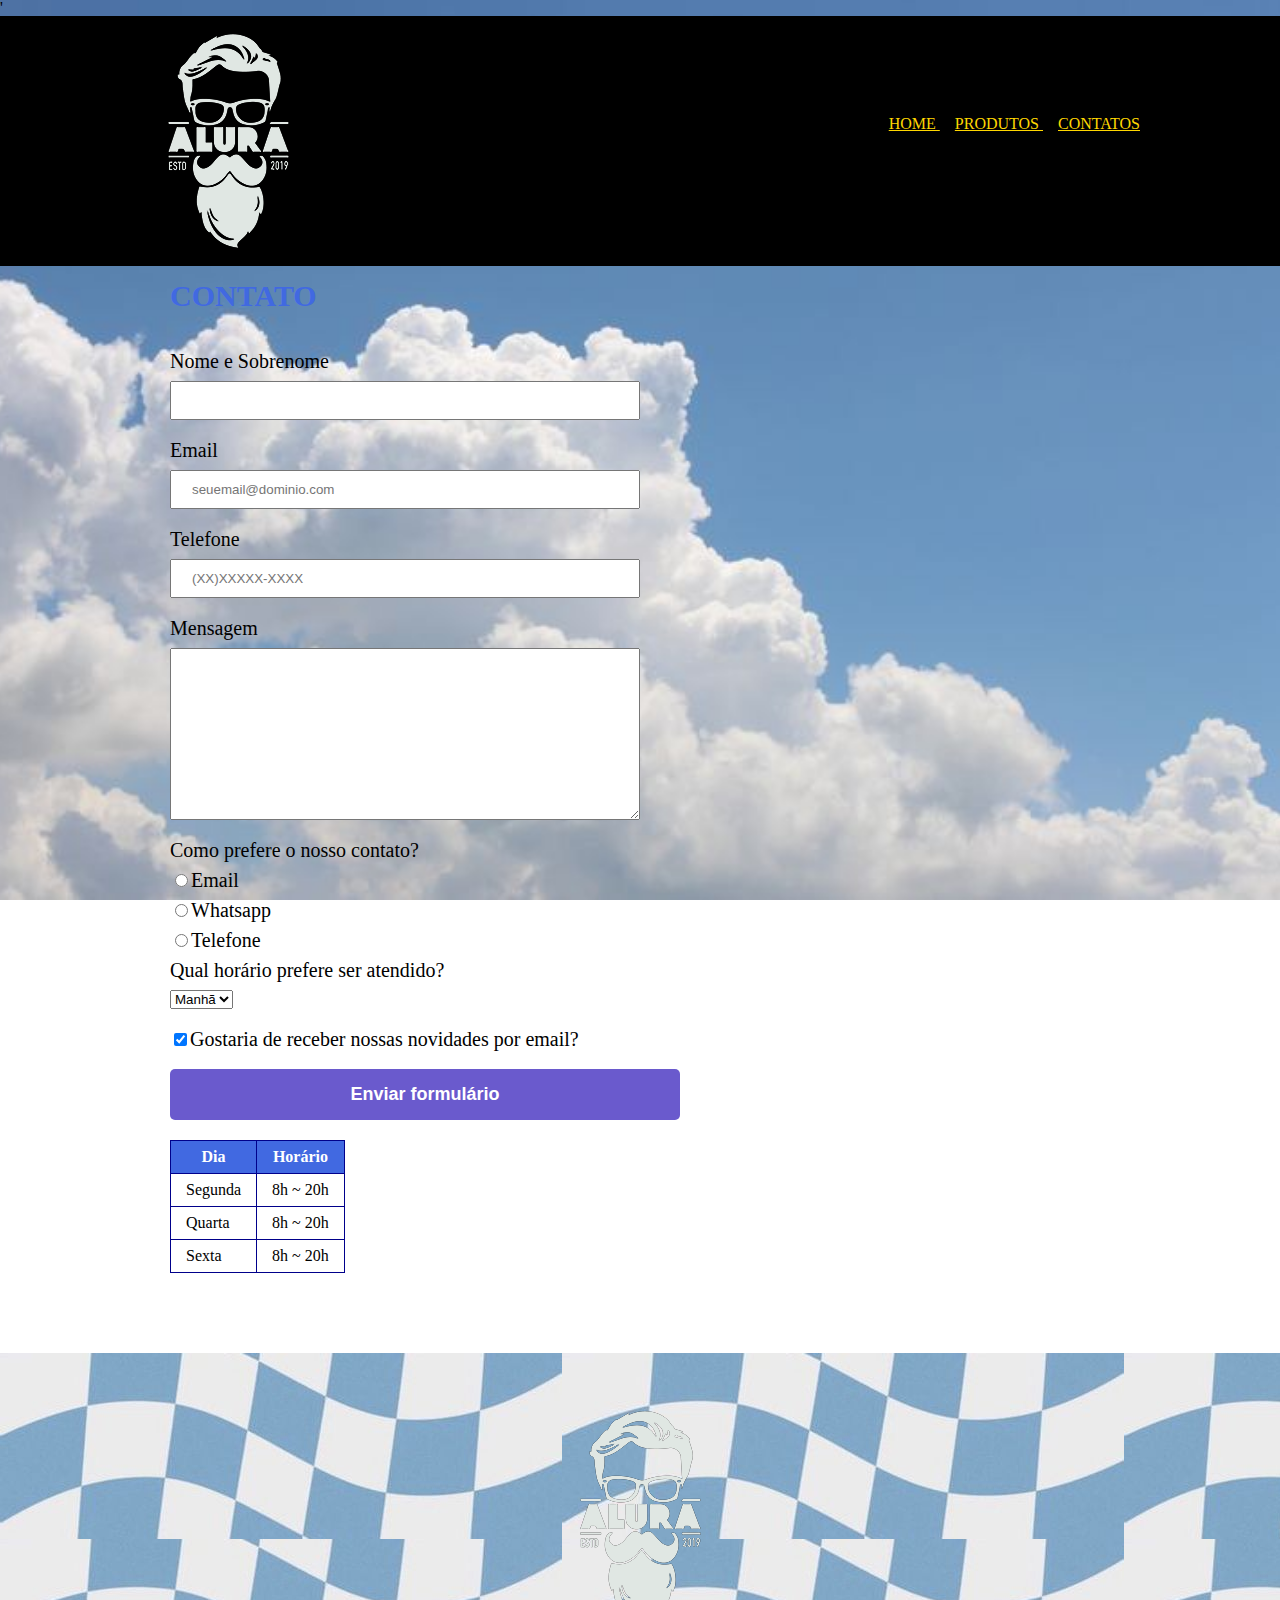
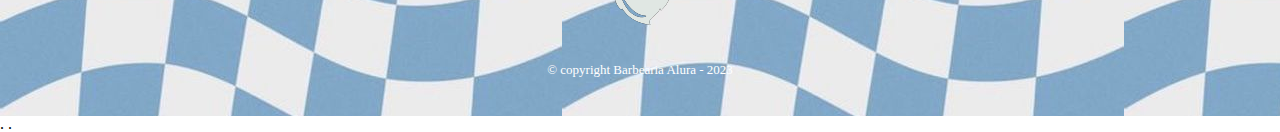
<file: index.html>
'<!DOCTYPE html>
<html lang="en" dir="ltr">
  <head>
    <meta charset="utf-8">
    <title>Contato-Barbearia Alura</title>
 <link rel="stylesheet" type="text/css" href="reset.css">
 <link rel="stylesheet" type="text/css" href="style.css">

  </head>
  <body class="og">
      <header>

        <div class="caixa">
          <h1> <img src="logo2.png" alt="Logo da Barbearia Alura"></h1>
       <nav>
         <ul>
           <li> <a href="pagina.html"> Home </a> </li>
           <li> <a href="produtos.html"> Produtos </a> </li>
           <li> <a href="index.html"> Contatos </a> </li>
         </ul>
       </nav>
          </div>
      </header>

      <main>
        <h2 class="h2"> Contato </h2>

        <form>
          <label for="nomesobrenome"> Nome e Sobrenome </label>
          <input type="text" id="nomesobrenome" class="input-padrao" required>

     <label for="email">Email</label>
     <input type="email" id="email" class="input-padrao" required placeholder="seuemail@dominio.com">

     <label for="telefone"> Telefone</label>
     <input type="tel" id="telefone" class="input-padrao" required placeholder="(XX)XXXXX-XXXX">

     <label for="mensagem">Mensagem</label>
    <textarea cols="70" rows="10" id="mensagem" class="input-padrao" required> </textarea>

    <fieldset>
      <legend> Como prefere o nosso contato?</legend>
      <label for="radio-email"><input type="radio" name="contato" value="email" id="radio-email">Email</label>
      <label for="radio-whatsapp"><input type="radio" name="contato" value="email" id="radio-whatsapp">Whatsapp</label>
      <label for="radio-telefone"><input type="radio" name="contato" value="email" id="radio-telefone">Telefone</label>
    </fieldset>
    <fieldset>
      <legend>Qual horário prefere ser atendido?</legend>
      <select>
      <option>Manhã</option>
      <option>Tarde</option>
      <option>Noite</option>
    </select>
  </fieldset>
  <fieldset>
    <label class="checkbox"><input type="checkbox" checked>Gostaria de receber nossas novidades por email?</label>

    <input type="submit" value="Enviar formulário" class="enviar">
  </form>
    <table>
       <thead>
        <tr>
          <th>Dia</th>
          <th>Horário</th>
        </tr>
      </thead>
      <tbody>
        <tr>
          <td>Segunda</td>
          <td>8h ~ 20h</td>

        </tr>
        <tr>
          <td>Quarta</td>
          <td>8h ~ 20h</td>
        </tr>
        <tr>
          <td>Sexta</td>
          <td>8h ~ 20h</td>
        </tr>
    </table>
    </tbody>
  </table>
</fieldset>
     </main>

     <footer>
       <img src="logo2.png" alt="Logo da Barbearia Alura">
       <p class="copyright">&copy; copyright Barbearia Alura - 2023</p>
     </footer>
     
    .
    .
     </main>

    </body>







</html>
</file>
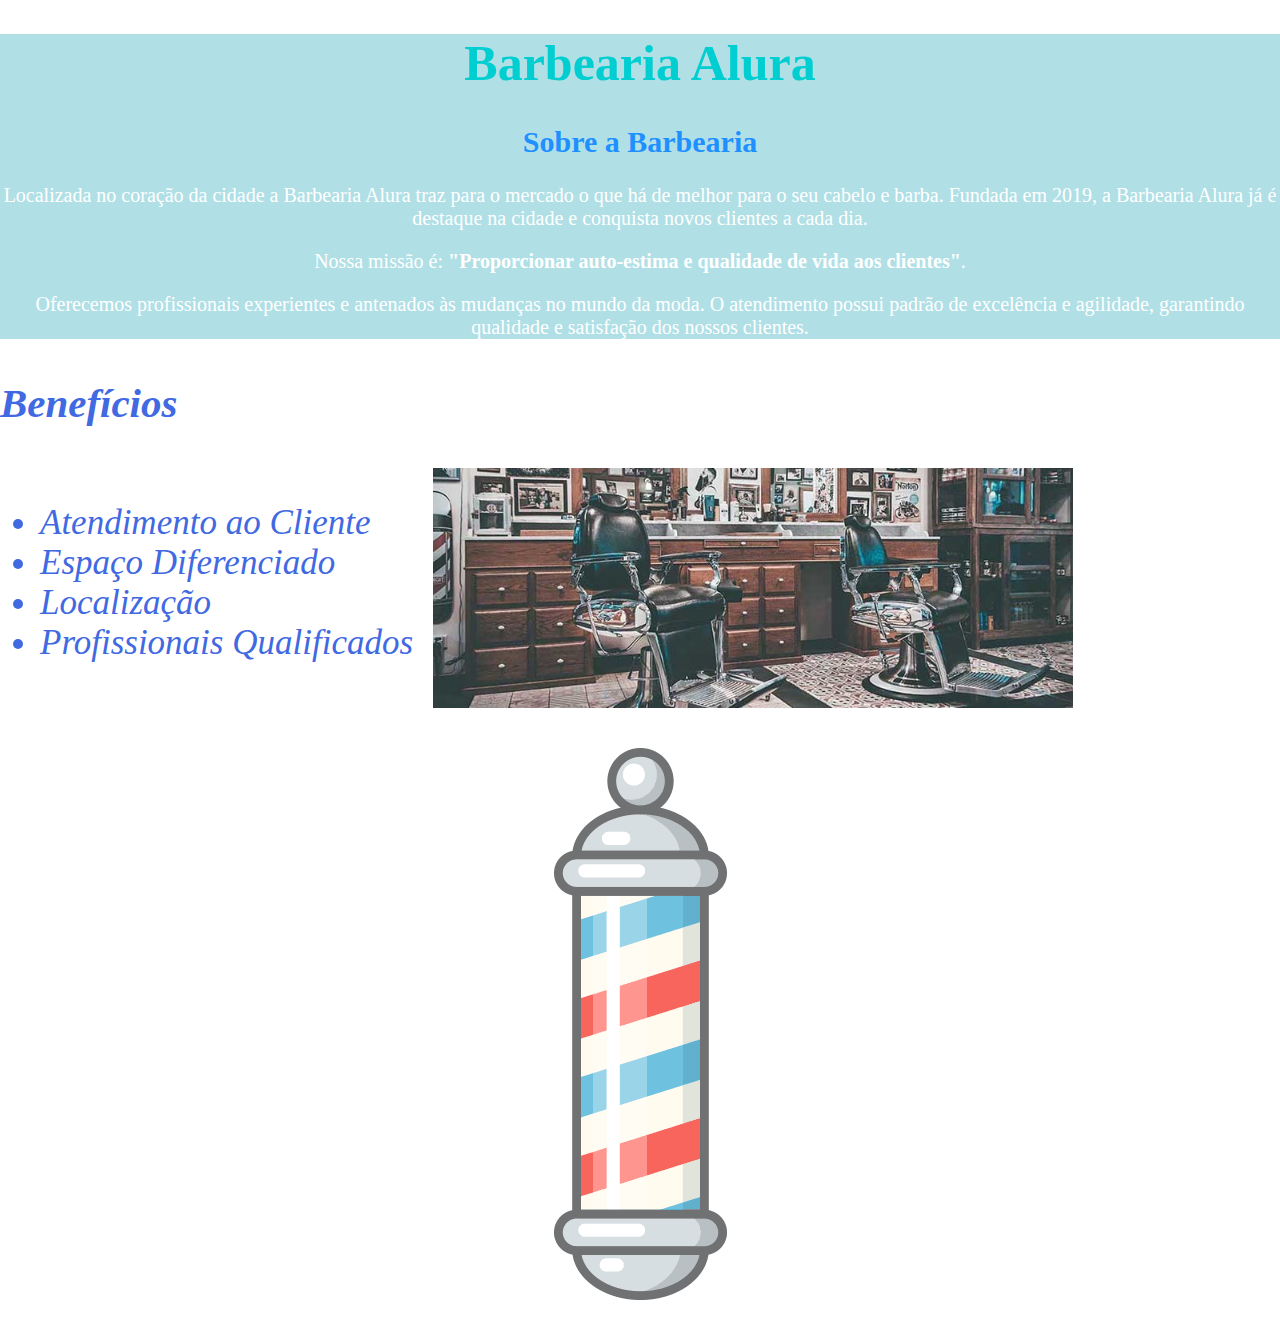
<file: aula.html>
<!DOCTYPE html>
<html lang="en" dir="ltr">
  <head>
    <meta charset="utf-8">
    <title>Barbearia Alura</title>
<link rel="stylesheet" href="style.css">
<link rel="stylesheet" href="pagina.css">



       
      <div class="principal">
    <h1 class="titulo-principal"> Barbearia Alura</h1>

    <h2 class="titulo-secundario">Sobre a Barbearia</h2>

  <center>  <p id="missao">Localizada no coração da cidade a Barbearia Alura traz para o mercado o que há de melhor para o seu cabelo e barba. Fundada em 2019, a Barbearia Alura já é destaque na cidade e conquista novos clientes a cada dia.</p>
<p id="lana">Nossa missão é: <strong>"Proporcionar auto-estima e qualidade de vida aos clientes"</strong>.</p>

<p id="juju">Oferecemos profissionais experientes e antenados às mudanças no mundo da moda. O atendimento possui padrão de excelência e agilidade, garantindo qualidade e satisfação dos nossos clientes.</p> </center>

</div>
  <div class="beneficios">

    <h3 class="titulo3"> Benefícios</h3>
    <ul>
      <li class="itens"> Atendimento ao Cliente</li>
      <li class="itens"> Espaço Diferenciado</li>
      <li class="itens"> Localização </li>
      <li class="itens"> Profissionais Qualificados </li>

    </ul>
    <img src="bluzin.jpeg" id="benefits">

  </div>

  <link rel="stysheet" href="css/documento.css">

  <section>
        <figure class="gif">
              <img src="azu.gif">
        </figure>
  </section>

  </body>
</html>
</file>
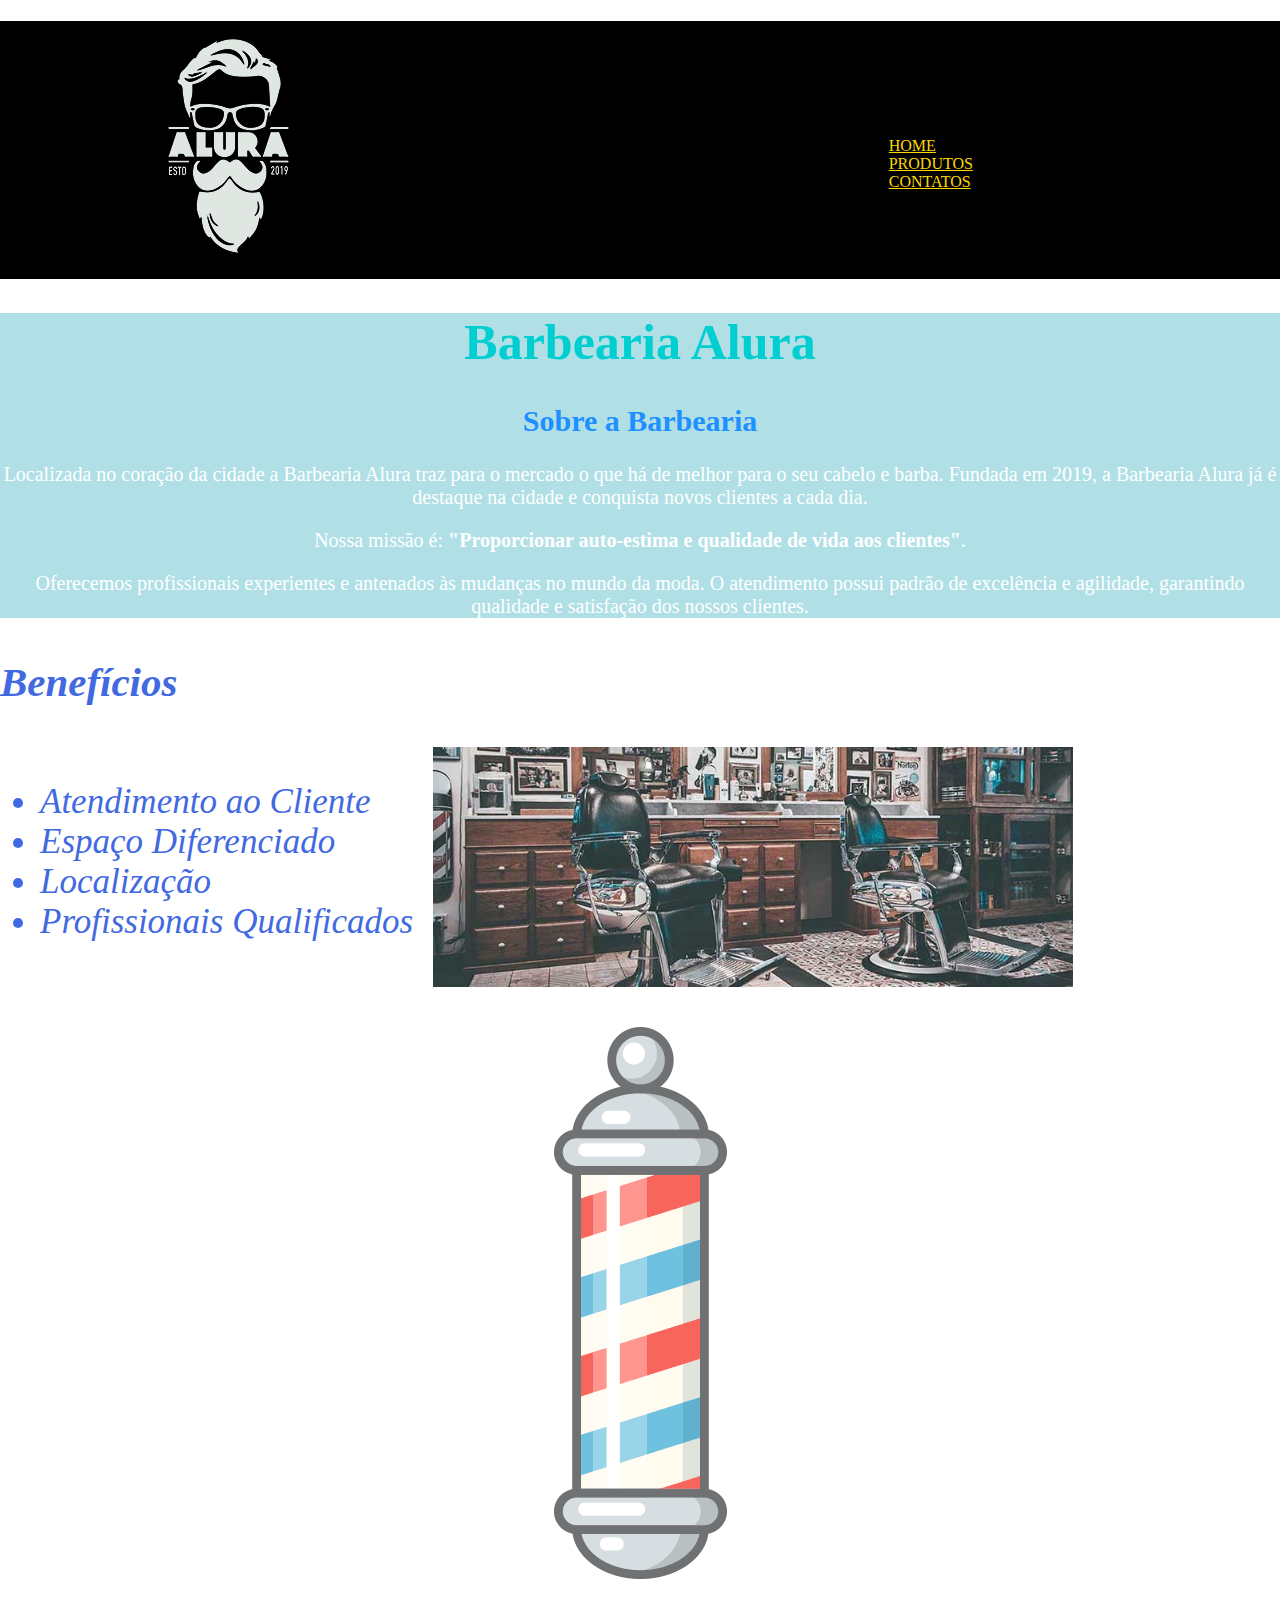
<file: pagina.html>
<!DOCTYPE html>
<html lang="en" dir="ltr">
  <head>
    <meta charset="utf-8">
    <title>Barbearia Alura</title>
<link rel="stylesheet" href="pagina.css">
<link rel="stylesheet" href="style.css">
  </head>



        <header>

        <div class="caixa">
          <h1> <img src="logo2.png" alt="Logo da Barbearia Alura"></h1>
       <nav>
         <ul>
           <li> <a href="pagina.html"> Home </a> </li>
           <li> <a href="produtos.html"> Produtos </a> </li>
           <li> <a href="index.html"> Contatos </a> </li>
         </ul>
       </nav>
          </div>
      </header>

      
      <div class="principal">
    <h1 class="titulo-principal"> Barbearia Alura</h1>

    <h2 class="titulo-secundario">Sobre a Barbearia</h2>

  <center>  <p id="missao">Localizada no coração da cidade a Barbearia Alura traz para o mercado o que há de melhor para o seu cabelo e barba. Fundada em 2019, a Barbearia Alura já é destaque na cidade e conquista novos clientes a cada dia.</p>
<p id="lana">Nossa missão é: <strong>"Proporcionar auto-estima e qualidade de vida aos clientes"</strong>.</p>

<p id="juju">Oferecemos profissionais experientes e antenados às mudanças no mundo da moda. O atendimento possui padrão de excelência e agilidade, garantindo qualidade e satisfação dos nossos clientes.</p> </center>

</div>
  <div class="beneficios">

    <h3 class="titulo3"> Benefícios</h3>
    <ul>
      <li class="itens"> Atendimento ao Cliente</li>
      <li class="itens"> Espaço Diferenciado</li>
      <li class="itens"> Localização </li>
      <li class="itens"> Profissionais Qualificados </li>

    </ul>
    <img src="bluzin.jpeg" id="benefits">

  </div>

  <link rel="stysheet" href="css/documento.css">

  <section>
        <figure class="gif">
              <img src="azu.gif">
        </figure>
  </section>

  </body>
</html>
</file>
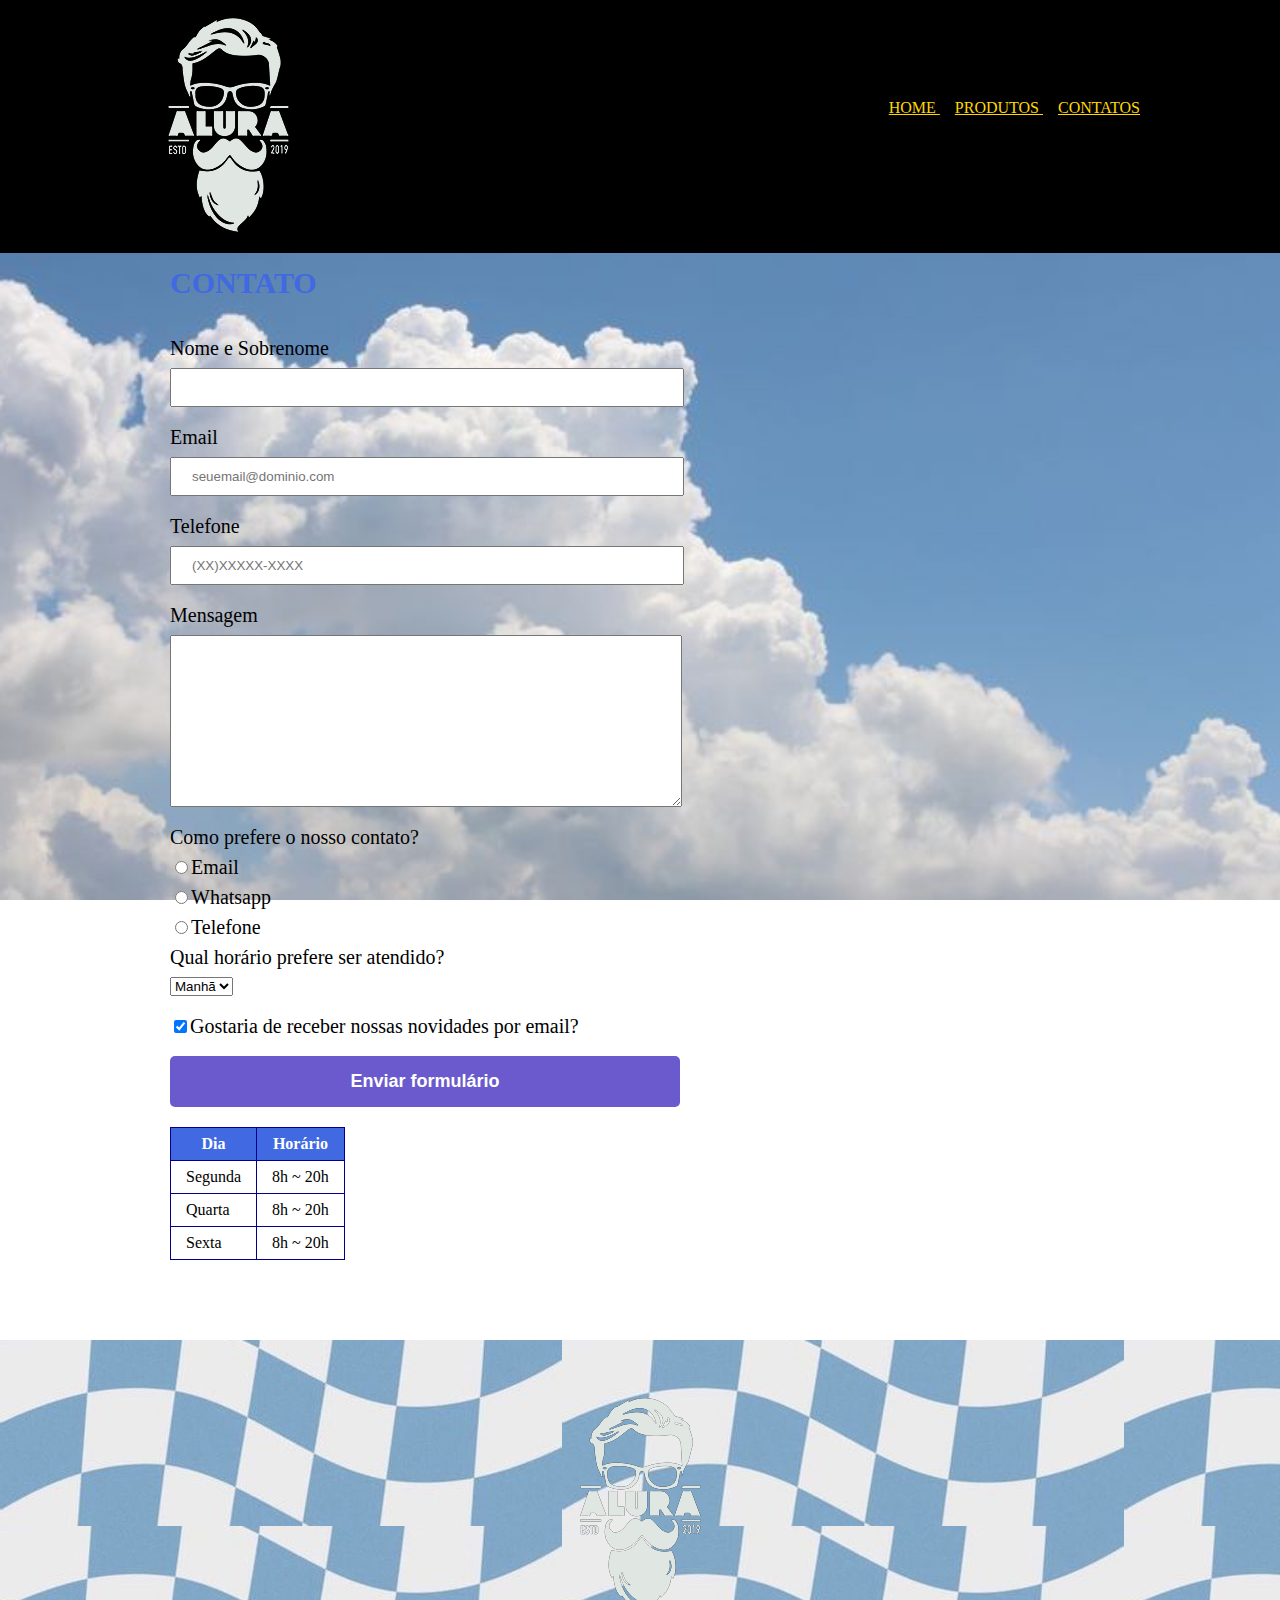
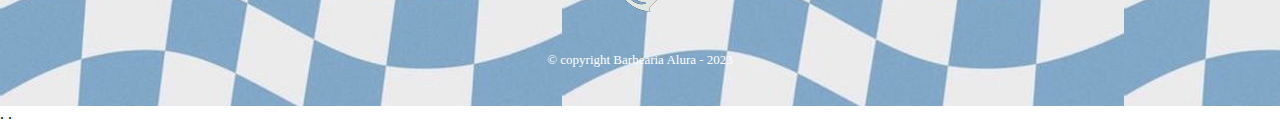
<file: pagina2.html>
<!DOCTYPE html>
<html lang="en" dir="ltr">
  <head>
    <meta charset="utf-8">
    <title>Contato-Barbearia Alura</title>
 <link rel="stylesheet" type="text/css" href="reset.css">
 <link rel="stylesheet" type="text/css" href="style.css">

  </head>
  <body class="og">
      <header>

        <div class="caixa">
          <h1> <img src="logo2.png" alt="Logo da Barbearia Alura"></h1>
       <nav>
         <ul>
           <li> <a href="pagina.html"> Home </a> </li>
           <li> <a href="produtos.html"> Produtos </a> </li>
           <li> <a href="pagina2.html"> Contatos </a> </li>
         </ul>
       </nav>
          </div>
      </header>

      <main>
        <h2 class="h2"> Contato </h2>

        <form>
          <label for="nomesobrenome"> Nome e Sobrenome </label>
          <input type="text" id="nomesobrenome" class="input-padrao" required>

     <label for="email">Email</label>
     <input type="email" id="email" class="input-padrao" required placeholder="seuemail@dominio.com">

     <label for="telefone"> Telefone</label>
     <input type="tel" id="telefone" class="input-padrao" required placeholder="(XX)XXXXX-XXXX">

     <label for="mensagem">Mensagem</label>
    <textarea cols="70" rows="10" id="mensagem" class="input-padrao" required> </textarea>

    <fieldset>
      <legend> Como prefere o nosso contato?</legend>
      <label for="radio-email"><input type="radio" name="contato" value="email" id="radio-email">Email</label>
      <label for="radio-whatsapp"><input type="radio" name="contato" value="email" id="radio-whatsapp">Whatsapp</label>
      <label for="radio-telefone"><input type="radio" name="contato" value="email" id="radio-telefone">Telefone</label>
    </fieldset>
    <fieldset>
      <legend>Qual horário prefere ser atendido?</legend>
      <select>
      <option>Manhã</option>
      <option>Tarde</option>
      <option>Noite</option>
    </select>
  </fieldset>
  <fieldset>
    <label class="checkbox"><input type="checkbox" checked>Gostaria de receber nossas novidades por email?</label>

    <input type="submit" value="Enviar formulário" class="enviar">
  </form>
    <table>
       <thead>
        <tr>
          <th>Dia</th>
          <th>Horário</th>
        </tr>
      </thead>
      <tbody>
        <tr>
          <td>Segunda</td>
          <td>8h ~ 20h</td>

        </tr>
        <tr>
          <td>Quarta</td>
          <td>8h ~ 20h</td>
        </tr>
        <tr>
          <td>Sexta</td>
          <td>8h ~ 20h</td>
        </tr>
    </table>
    </tbody>
  </table>
</fieldset>
     </main>

     <footer>
       <img src="logo2.png" alt="Logo da Barbearia Alura">
       <p class="copyright">&copy; copyright Barbearia Alura - 2023</p>
     </footer>
     
    .
    .
     </main>

    </body>







</html>
</file>
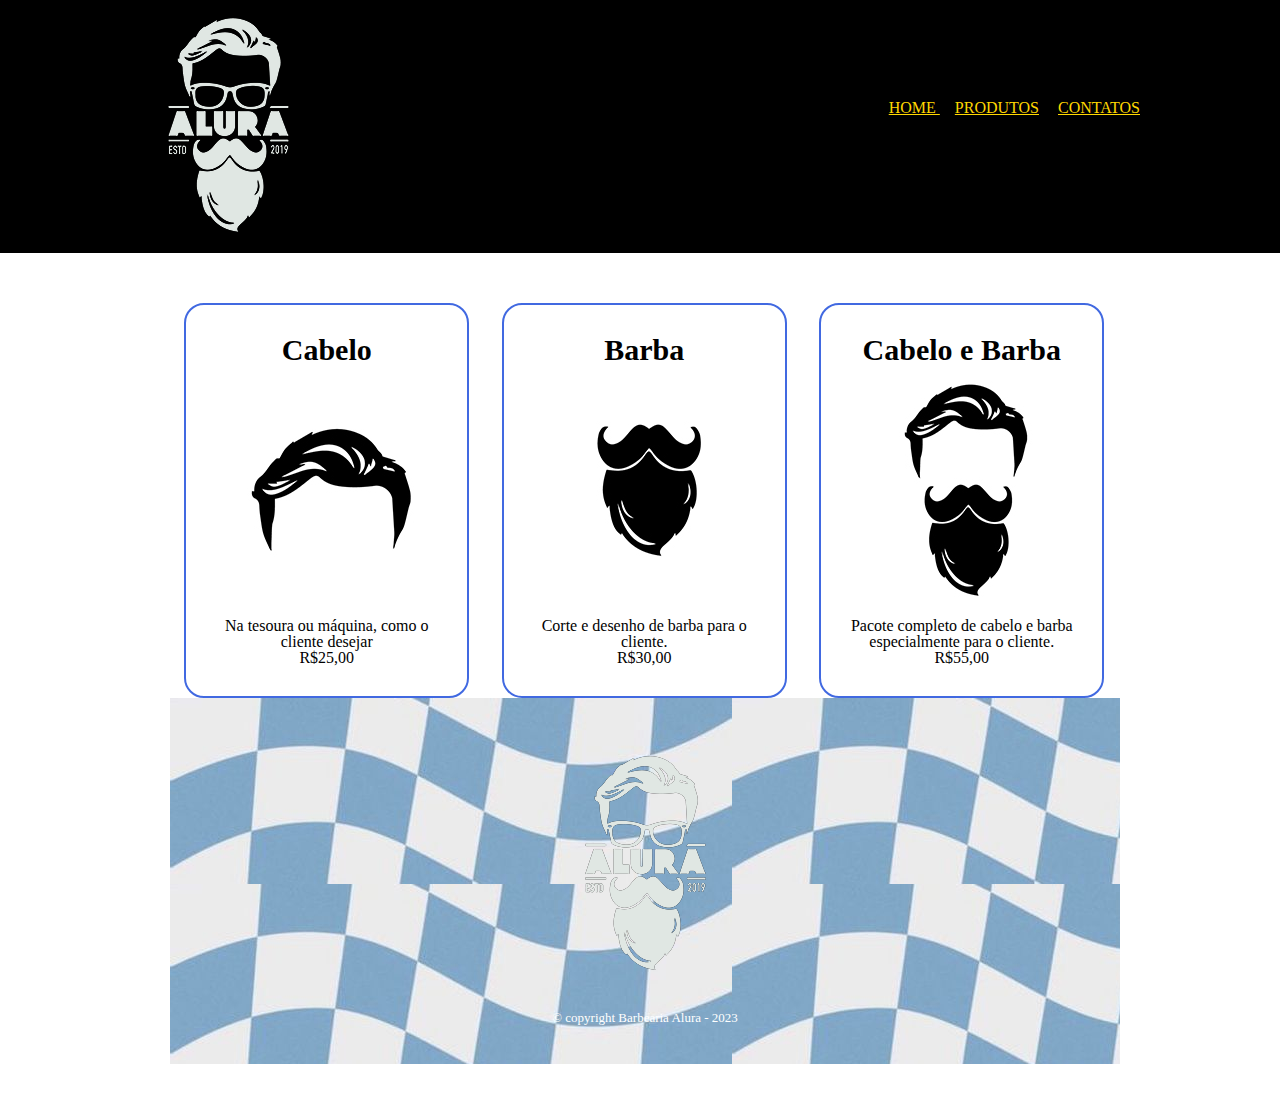
<file: produtos.html>
<!DOCTYPE html>
<html lang="en" dir="ltr">
  <head>
    <meta charset="utf-8">
    <title> Produtos Barbearia ALura</title>

    <link rel="stylesheet" href="reset.css">
    <link rel="stylesheet" href="style.css">
  </head>
  <body>
  <header>


    <div class="caixa">
      <h1> <img src="logo2.png"></h1>
      <nav>
        <ul>
          <li> <a href="pagina.html">Home </a></li>
          <li> <a href="produtos.html">Produtos</a></li>
          <li> <a href="index.html">Contatos</a></li>
          </ul>
          </nav>
 </header>
       <main>

         <ul class="produtos">

           <li>
              <h2> Cabelo</h2>
             <img src="cabelo.jpg">
             <p class="produto-descricao"> Na tesoura ou máquina, como o cliente desejar</p>
            <p class="preco-produto">R$25,00</p>

            </li>
            <li>
               <h2> Barba</h2>
              <img src="barba.jpg">
              <p class="produto-descricao"> Corte e desenho de barba para o cliente. </p>
             <p class="preco-produto">R$30,00</p>

             </li>
             <li>
                <h2> Cabelo e Barba</h2>
               <img src="cabelo+barba.jpg">
               <p class="produto-descricao"> Pacote completo de cabelo e barba especialmente para o cliente.</p>
              <p class="preco-produto">R$55,00</p>

              </li>
               <footer>
       <img src="logo2.png" alt="Logo da Barbearia Alura">
       <p class="copyright">&copy; copyright Barbearia Alura - 2023</p>
     </footer>
  </body>
</html>
</file>
<file: style.css>
header{
  background: black;
}
.bg{
  background-image: url(madoka.jpg);
   background-repeat: no-repeat;
  background-size: cover;
  background-position: center;
  background-attachment: fixed;
}
.caixa{
  position: relative;
  width: 1000px;
  margin:0 auto;
}
nav{
     position: absolute;
     top: 100px;
     right: 0;
}
nav li{
  display: inline;
  margin: 0 0 0 15px;
}
.h2{
  text-transform: uppercase;
  font-weight: bold;
  font-size: 30px;
  margin: 15px 0 25px 0;
  color: #4169E1;
}
.enviar:hover{
  background: rgb(63,94,251);
background: radial-gradient(circle, rgba(63,94,251,1) 0%, rgba(252,70,107,1) 100%);
  transform: scale(1.2);
}

nav a{
  text-transform: uppercase;
  color: #FFD700;
}
nav a:hover{
  color: #FF1493;
  text-decoration: underline;
}

.produtos{
  width: 950px;
  margin: 0 auto;
  padding: 50px 0;
}
.magica{
  width: 195px;
}
.magica3{
  width: 130px;
}
.magica2{
  width: 190px;
}

.produtos li{
  display: inline-block;
  text-align: center;
  width: 30%;
  vertical-align: top;
  margin: 0 1.5%;
  padding: 30px 20px;
  box-sizing: border-box;
  border: 2px solid #4169E1;
  border-radius: 20px;
}
.produtos li:hover {
  border-color: #FF00FF;
}

.produtos li:active {
  border-color:#EE82EE ;
}

.produtos li: hover h2 {
  font-size: 25px;

}

.produtos h2{
  font-size:30px;
  font-weight: bold;
}
main{
  width: 940px;
  margin: 0 auto;
}
form{
  margin: 40px 0;
}
.input-padrao{
  display: block;
  margin: 0 0 20px;
  padding: 10px 25px;
  width: 50%;
}
form label, form legend {
  display: block;
  font-size: 20px;
  margin: 0 0 10px;
}


.input-padrao {
  display: block;
  margin: 0 0 20px;
  padding: 10px 20px;
  width: 50%;
}

.checkbox {
  margin: 20px 0;

}
.enviar{
  width: 510px;
  padding: 15px 0;
  background: #6A5ACD;
  color: white;
  font-weight: bold;
  font-size: 18px;
  border: none;
  border-radius: 5px;
  transition: 1s all;
  cursor: pointer;
}
table{
  margin: 20px 0 40px;
}
thead{
  background: #4169E1;
  color: white;
  font-weight: bold;

}
td, th{
  border: 1px solid #00008B;
  padding: 8px 15px;
}
footer {
  text-align: center;
  background: url("img.jpg");
  padding: 40px 0;
}

.copyright{
  color: white;
  font-size: 13px;
  margin: 20px 0 0;
}
.og{
  background-image: url(ceu.jpeg);
  background-repeat: no-repeat;
  background-size: cover;
  background-position: center;
  background-attachment: fixed;
</file>
<file: pagina.css>
body,html{
  height: 100%;
  margin: 0;
}
.bg{
  background-image: url(ceu.jpeg);
  background-repeat: no-repeat;
  background-size: cover;
  background-position: center;
  background-attachment: fixed;
}
.principal{
  background:#B0E0E6;
}
.titulo-principal{
  text-align: center;
  font-size: 50px;
  color: #00CED1;
}
.titulo-secundario{
   text-align: center;
  font-size: 30px;
  color: #1E90FF;
}
#missao{
  font-size: 20px;
  color: rgb(255, 255, 255);

}
.beneficios{
  font-style: italic;
  font-size: 35px;
  text-align: inherit;
  color: #4169E1;
}
#lana{
  font-size: 20px;
  color: rgb(255, 255, 255);
}
#juju{
  font-size: 20px;
  color: rgb(255, 255, 255);
}
#blue2{
  width: 40%;
}
#benefits{
  width: 50%;
}
ul{
  display: inline-block;
  vertical-align: top;
  width: 30%;
  margin-right: inherit;
}
.gif {
      text-align: center;
     padding: 15px;
}
</file>
